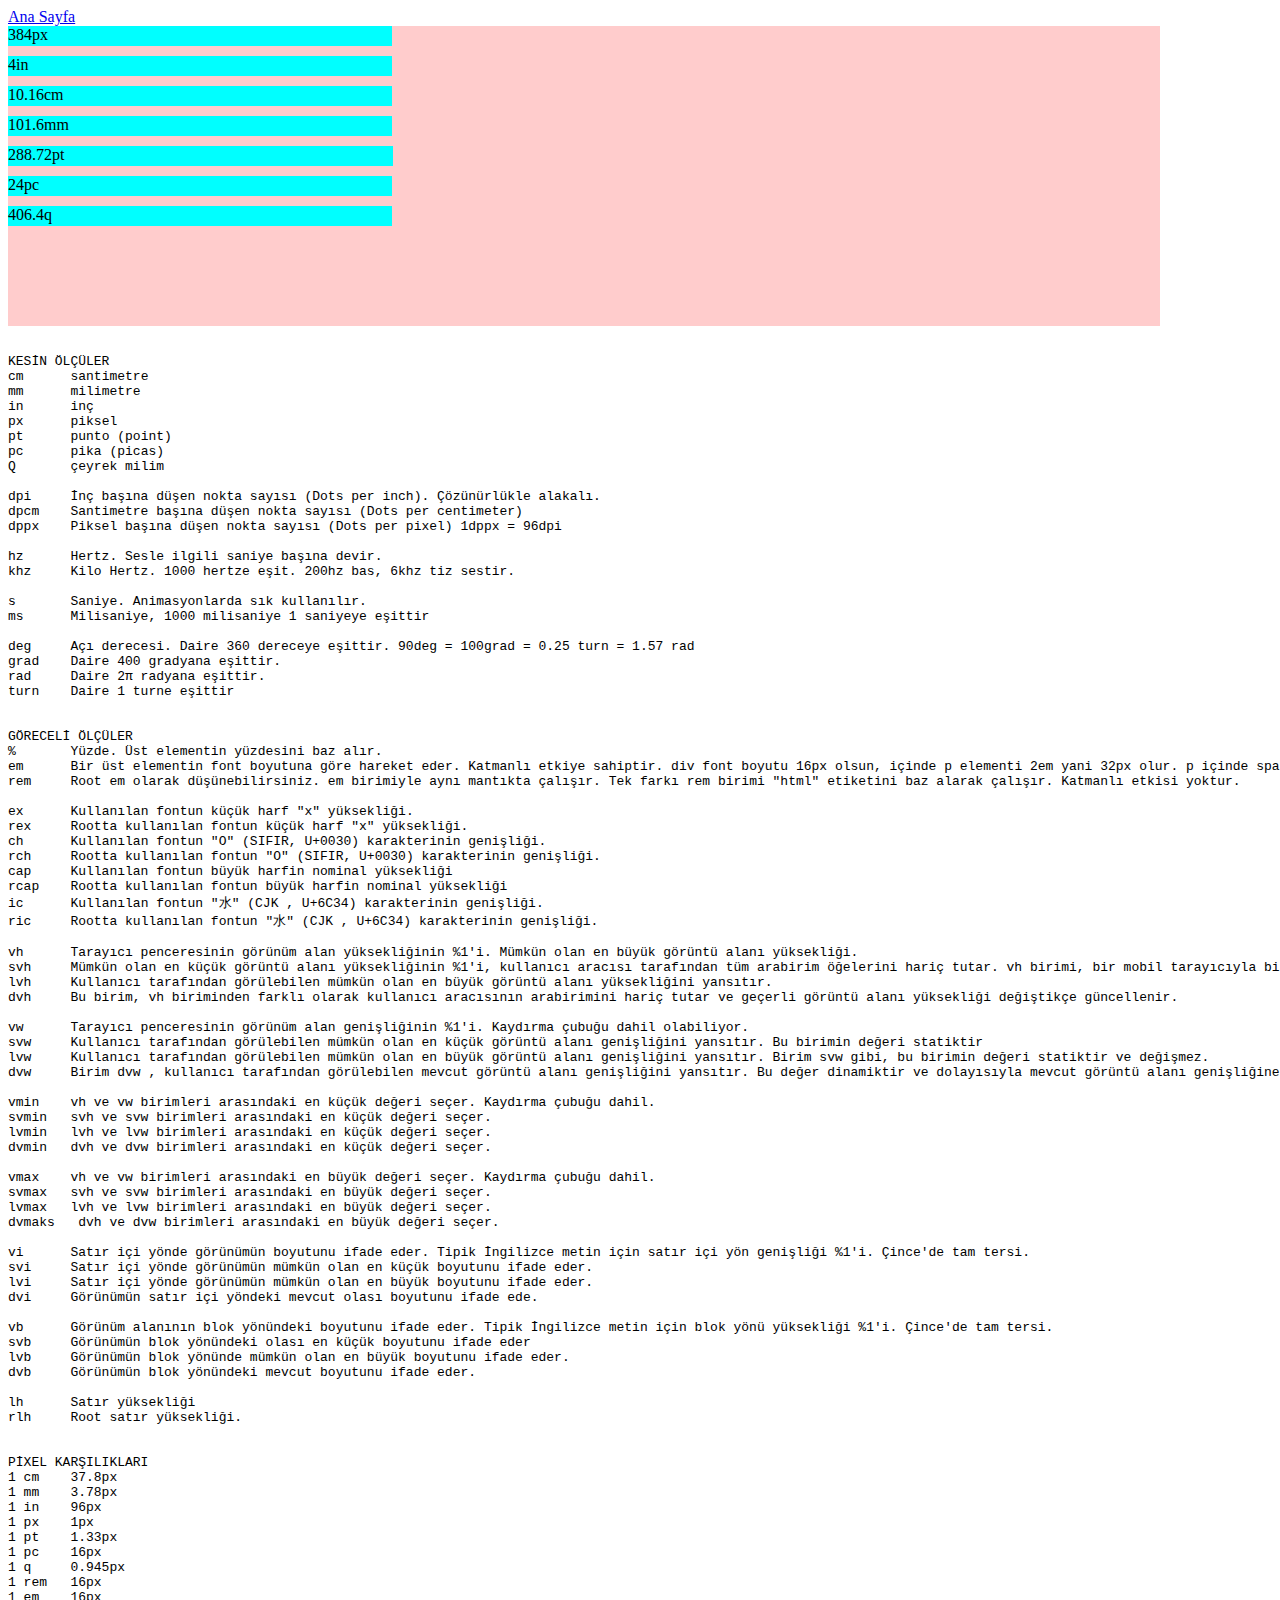
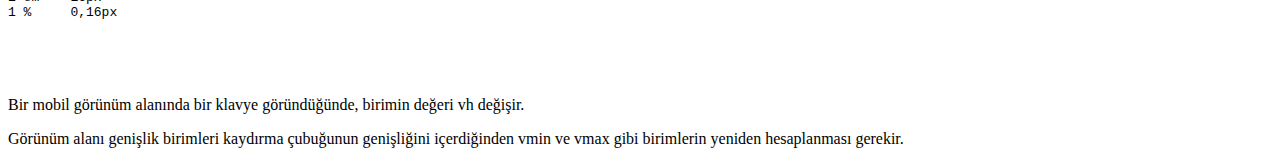
<file: css_units.html>
<!DOCTYPE html>
<html lang="en">
  <head>
    <meta charset="UTF-8" />
    <meta http-equiv="X-UA-Compatible" content="IE=edge" />
    <meta name="viewport" content="width=device-width, initial-scale=1.0" />
    <title>Css Ölçüler</title>
    <link rel="stylesheet" href="css/style.css" />
  </head>
  <style>
    .container{
      width: 90vw;
      height: 300px;
      background:#fcc;
    }
    .container div{
      height: 20px;
      background-color: aqua;
      margin-bottom: 10px;
    }

   .cm{ 
      width: 10.16cm;   
    }
    .mm{ 
      width: 101.6mm;   
    }
    .px{ 
      width: 384px;   
    }
    .in{ 
      width: 4in;   
    }
    .pt{ 
      width: 288.72pt;   
    }
    .pc{ 
      width: 24pc;   
    }
    .q{ 
      width: 406.4q;   
    }
  </style>
  <body>
    <nav>
      <u>
        <li>
          <a href="/">Ana Sayfa</a>
        </li>
      </u>
    </nav>

<div class="container">
    <div class="px">384px</div>
    <div class="in">4in</div>
    <div class="cm">10.16cm</div>
    <div class="mm">101.6mm</div>
    <div class="pt">288.72pt</div>
    <div class="pc">24pc</div>
    <div class="q">406.4q</div>

</div>

    <pre>

KESİN ÖLÇÜLER
cm	santimetre  		
mm	milimetre		
in	inç 			
px	piksel			
pt	punto (point)		
pc	pika (picas)		
Q	çeyrek milim		

dpi     İnç başına düşen nokta sayısı (Dots per inch). Çözünürlükle alakalı.
dpcm    Santimetre başına düşen nokta sayısı (Dots per centimeter)
dppx    Piksel başına düşen nokta sayısı (Dots per pixel) 1dppx = 96dpi

hz      Hertz. Sesle ilgili saniye başına devir.
khz     Kilo Hertz. 1000 hertze eşit. 200hz bas, 6khz tiz sestir.

s       Saniye. Animasyonlarda sık kullanılır.
ms      Milisaniye, 1000 milisaniye 1 saniyeye eşittir

deg     Açı derecesi. Daire 360 dereceye eşittir. 90deg = 100grad = 0.25 turn = 1.57 rad
grad    Daire 400 gradyana eşittir.
rad     Daire 2π radyana eşittir.
turn    Daire 1 turne eşittir


GÖRECELİ ÖLÇÜLER
%       Yüzde. Üst elementin yüzdesini baz alır.
em	Bir üst elementin font boyutuna göre hareket eder. Katmanlı etkiye sahiptir. div font boyutu 16px olsun, içinde p elementi 2em yani 32px olur. p içinde span 2em ise 64px olur. 
rem	Root em olarak düşünebilirsiniz. em birimiyle aynı mantıkta çalışır. Tek farkı rem birimi "html" etiketini baz alarak çalışır. Katmanlı etkisi yoktur.

ex	Kullanılan fontun küçük harf "x" yüksekliği.
rex	Rootta kullanılan fontun küçük harf "x" yüksekliği.
ch	Kullanılan fontun "O" (SIFIR, U+0030) karakterinin genişliği.
rch	Rootta kullanılan fontun "O" (SIFIR, U+0030) karakterinin genişliği.
cap     Kullanılan fontun büyük harfin nominal yüksekliği
rcap    Rootta kullanılan fontun büyük harfin nominal yüksekliği
ic	Kullanılan fontun "水" (CJK , U+6C34) karakterinin genişliği.
ric	Rootta kullanılan fontun "水" (CJK , U+6C34) karakterinin genişliği.

vh      Tarayıcı penceresinin görünüm alan yüksekliğinin %1'i. Mümkün olan en büyük görüntü alanı yüksekliği. 
svh     Mümkün olan en küçük görüntü alanı yüksekliğinin %1'i, kullanıcı aracısı tarafından tüm arabirim öğelerini hariç tutar. vh birimi, bir mobil tarayıcıyla birlikte gelen adres çubuğunu içerir. 
lvh     Kullanıcı tarafından görülebilen mümkün olan en büyük görüntü alanı yüksekliğini yansıtır. 
dvh     Bu birim, vh biriminden farklı olarak kullanıcı aracısının arabirimini hariç tutar ve geçerli görüntü alanı yüksekliği değiştikçe güncellenir.

vw      Tarayıcı penceresinin görünüm alan genişliğinin %1'i. Kaydırma çubuğu dahil olabiliyor. 
svw     Kullanıcı tarafından görülebilen mümkün olan en küçük görüntü alanı genişliğini yansıtır. Bu birimin değeri statiktir 
lvw     Kullanıcı tarafından görülebilen mümkün olan en büyük görüntü alanı genişliğini yansıtır. Birim svw gibi, bu birimin değeri statiktir ve değişmez.
dvw     Birim dvw , kullanıcı tarafından görülebilen mevcut görüntü alanı genişliğini yansıtır. Bu değer dinamiktir ve dolayısıyla mevcut görüntü alanı genişliğine göre değişecektir.

vmin    vh ve vw birimleri arasındaki en küçük değeri seçer. Kaydırma çubuğu dahil.
svmin   svh ve svw birimleri arasındaki en küçük değeri seçer.
lvmin   lvh ve lvw birimleri arasındaki en küçük değeri seçer.
dvmin   dvh ve dvw birimleri arasındaki en küçük değeri seçer.

vmax    vh ve vw birimleri arasındaki en büyük değeri seçer. Kaydırma çubuğu dahil.
svmax   svh ve svw birimleri arasındaki en büyük değeri seçer.
lvmax   lvh ve lvw birimleri arasındaki en büyük değeri seçer.
dvmaks   dvh ve dvw birimleri arasındaki en büyük değeri seçer.

vi      Satır içi yönde görünümün boyutunu ifade eder. Tipik İngilizce metin için satır içi yön genişliği %1'i. Çince'de tam tersi. 
svi     Satır içi yönde görünümün mümkün olan en küçük boyutunu ifade eder.
lvi     Satır içi yönde görünümün mümkün olan en büyük boyutunu ifade eder.
dvi     Görünümün satır içi yöndeki mevcut olası boyutunu ifade ede.

vb      Görünüm alanının blok yönündeki boyutunu ifade eder. Tipik İngilizce metin için blok yönü yüksekliği %1'i. Çince'de tam tersi. 
svb     Görünümün blok yönündeki olası en küçük boyutunu ifade eder
lvb     Görünümün blok yönünde mümkün olan en büyük boyutunu ifade eder.
dvb     Görünümün blok yönündeki mevcut boyutunu ifade eder.

lh      Satır yüksekliği
rlh     Root satır yüksekliği.


PİXEL KARŞILIKLARI
1 cm    37.8px
1 mm    3.78px
1 in    96px
1 px    1px
1 pt    1.33px
1 pc    16px
1 q     0.945px
1 rem   16px
1 em    16px
1 %     0,16px



    </pre>


    <p> Bir mobil görünüm alanında bir klavye göründüğünde, birimin değeri vh değişir.</p>
    <p> Görünüm alanı genişlik birimleri kaydırma çubuğunun genişliğini içerdiğinden vmin ve vmax gibi birimlerin yeniden hesaplanması gerekir.</p>
  </body>
</html>
</file>
<file: css/style.css>
* {
  -webkit-box-sizing: border-box;
          box-sizing: border-box;
}

ol, ul {
  list-style: none;
}
/*# sourceMappingURL=style.css.map */
</file>
